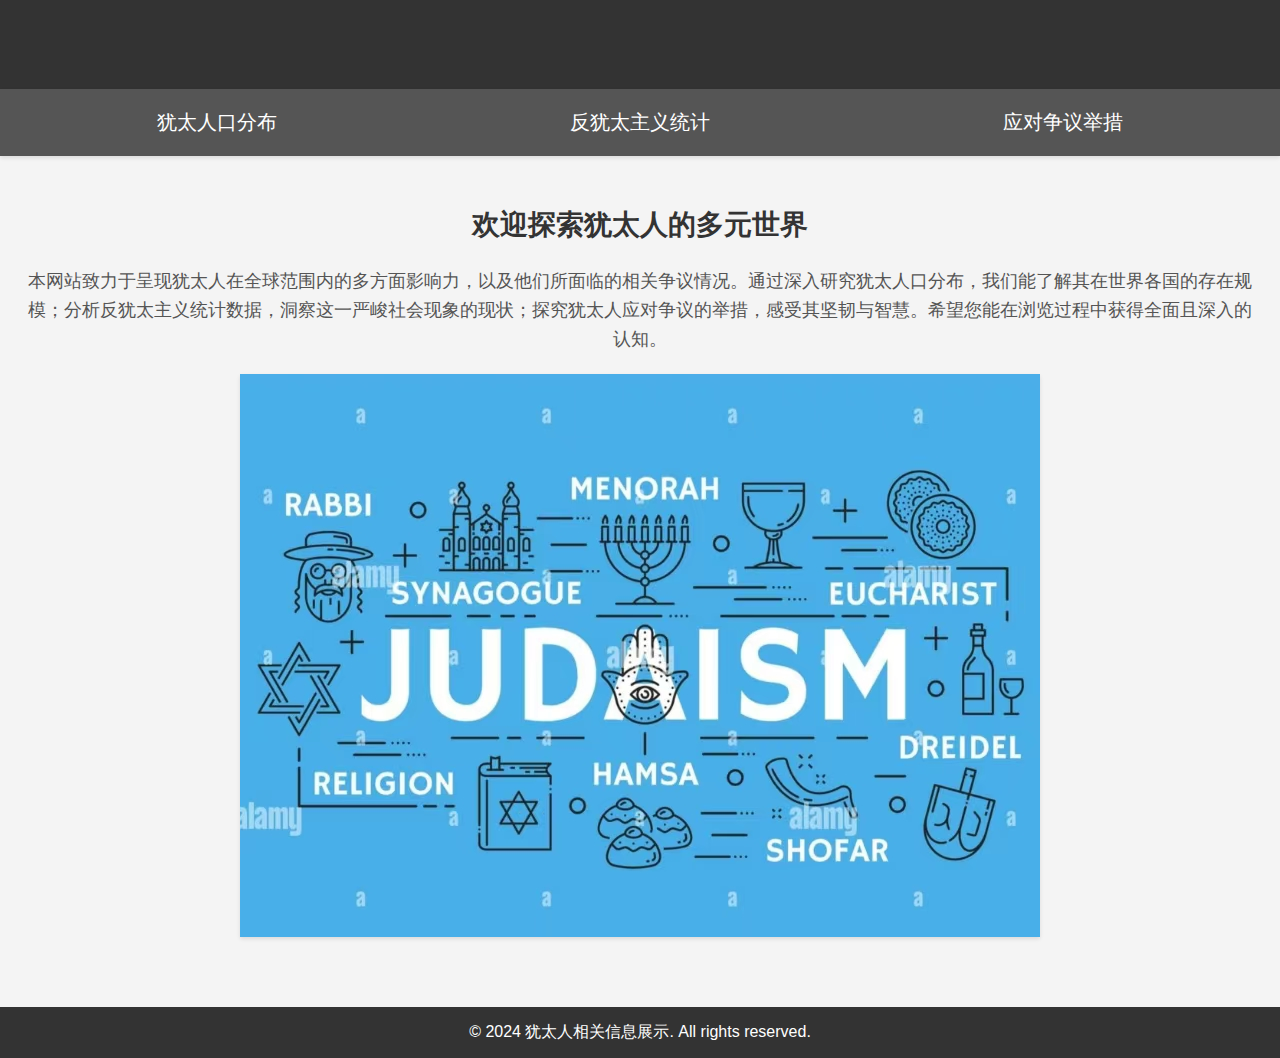
<file: web/index.html>
<!DOCTYPE html>
<html lang="en">

<head>
  <meta charset="UTF-8">
  <meta name="viewport" content="width=device-width, initial-scale=1.0">
  <title>犹太人的全球影响力与相关争议</title>
  <link rel="stylesheet" href="styles.css">
  <style>
    body {
      font-family: Arial, sans-serif;
      background-color: #f4f4f4;
      margin: 0;
      padding: 0;
    }

    header {
      background-color: #333;
      color: #fff;
      text-align: center;
      padding: 20px 0;
    }

    header h1 {
      font-size: 36px;
      margin: 0;
    }

    nav {
      background-color: #555;
      text-align: center;
    }

    nav ul {
      list-style-type: none;
      margin: 0;
      padding: 0;
    }

    nav ul li {
      display: inline-block;
      margin: 0 15px;
    }

    nav ul li a {
      color: #fff;
      text-decoration: none;
      font-size: 20px;
      padding: 10px 15px;
      display: block;
      transition: background-color 0.3s ease;
    }

    nav ul li a:hover {
      background-color: #777;
    }

    main {
      padding: 20px;
      text-align: center;
    }

    main h2 {
      font-size: 28px;
      color: #333;
      margin-top: 30px;
    }

    main p {
      font-size: 18px;
      color: #555;
      line-height: 1.6;
      margin: 20px 0;
    }

    footer {
      background-color: #333;
      color: #fff;
      text-align: center;
      padding: 15px 0;
      margin-top: 30px;
    }
  </style>
</head>

<body>
  <header>
    <h1>犹太人的全球影响力与相关争议</h1>
  </header>
  <nav>
    <ul>
      <li><a href="echarts.html">犹太人口分布</a></li>
      <li><a href="table.html">反犹太主义统计</a></li>
      <li><a href="text.html">应对争议举措</a></li>
    </ul>
  </nav>
  <main>
    <h2>欢迎探索犹太人的多元世界</h2>
    <p>本网站致力于呈现犹太人在全球范围内的多方面影响力，以及他们所面临的相关争议情况。通过深入研究犹太人口分布，我们能了解其在世界各国的存在规模；分析反犹太主义统计数据，洞察这一严峻社会现象的现状；探究犹太人应对争议的举措，感受其坚韧与智慧。希望您能在浏览过程中获得全面且深入的认知。</p>
    <img src="2.jpg" alt="相关图片描述"> <!-- 添加图片 -->
  </main>
  <footer>
    &copy; 2024 犹太人相关信息展示. All rights reserved.
  </footer>
</body>

</html>
</file>
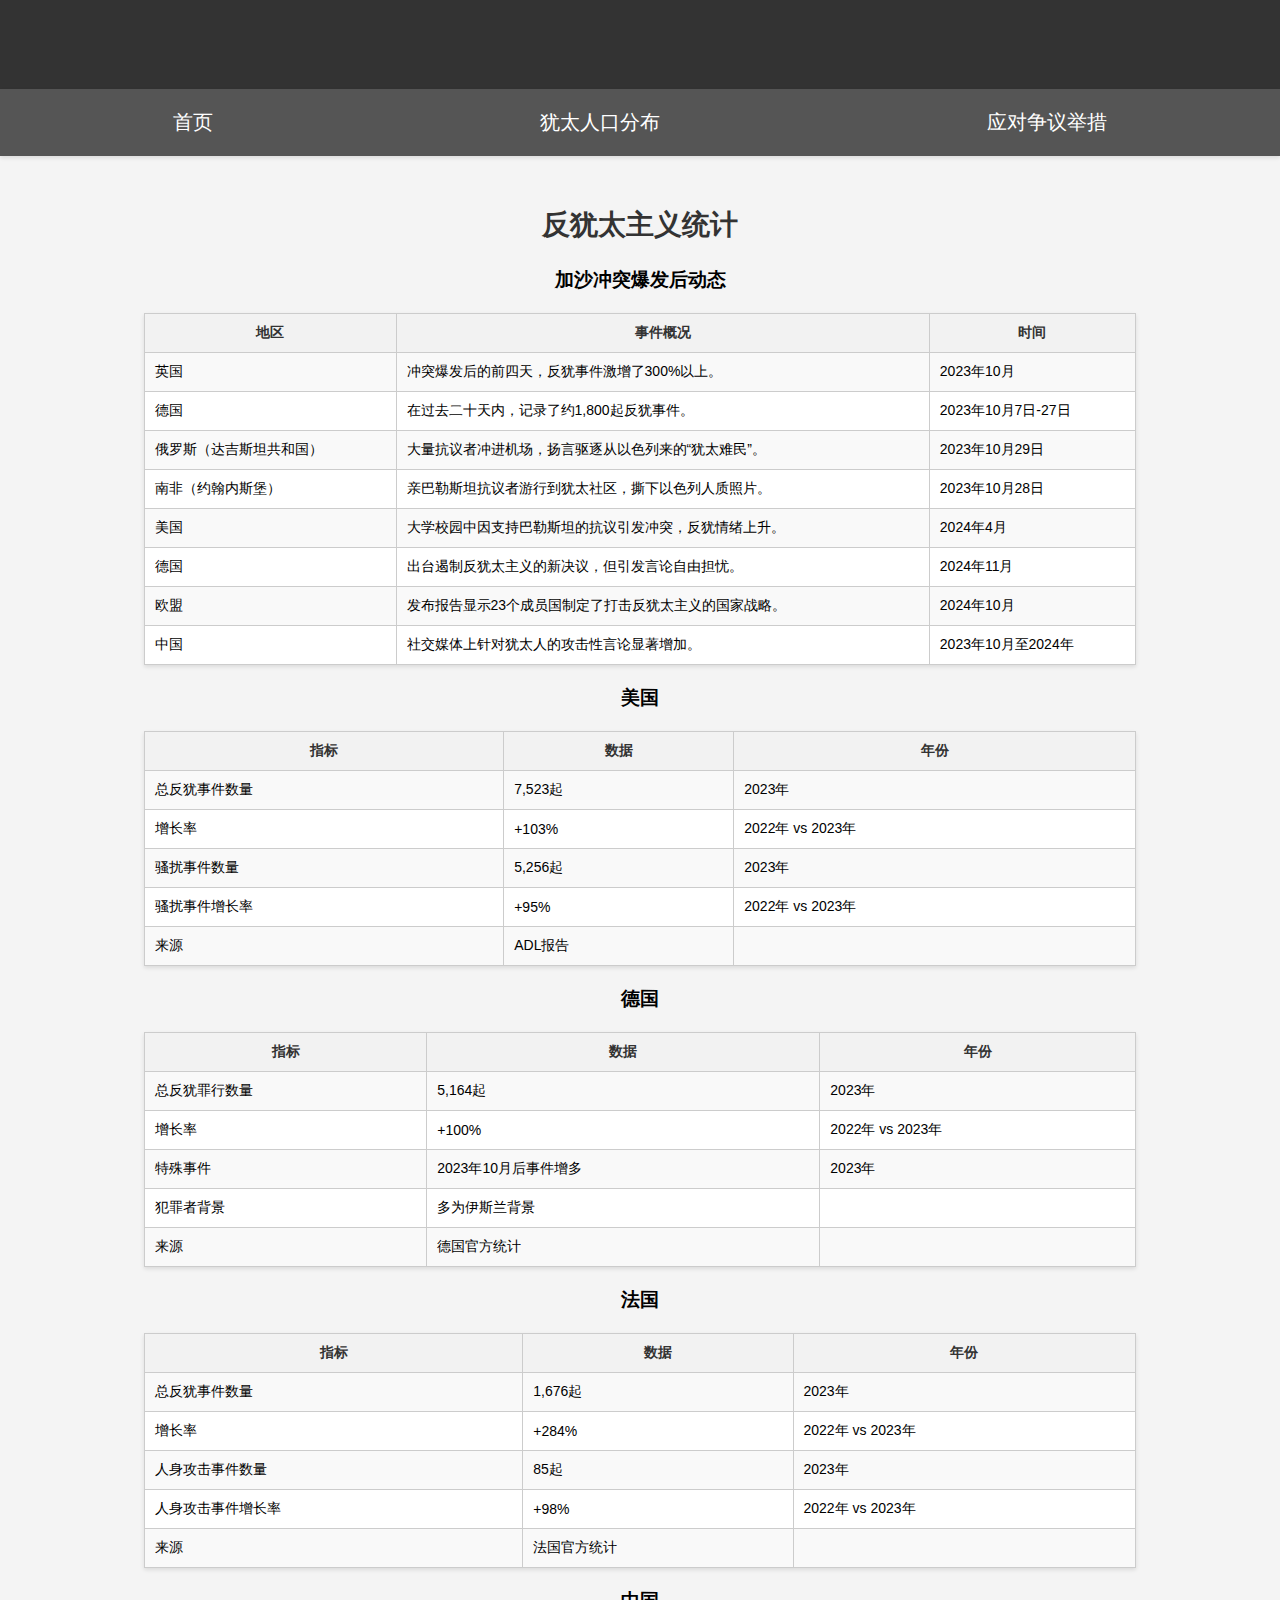
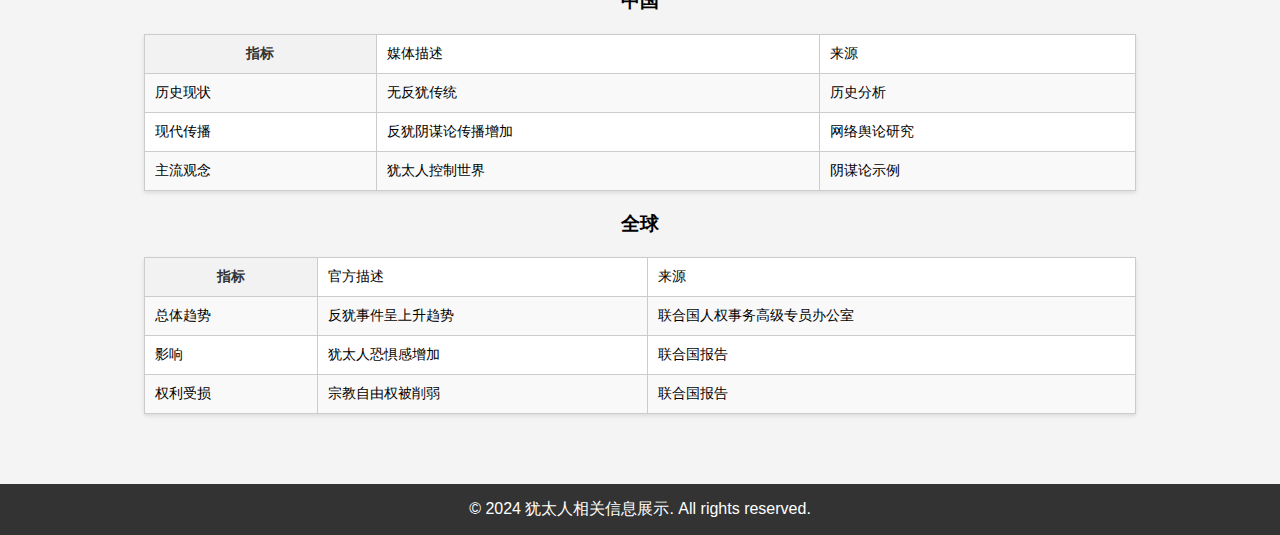
<file: web/table.html>
<!DOCTYPE html>
<html lang="en">

<head>
  <meta charset="UTF-8">
  <meta name="viewport" content="width=device-width, initial-scale=1.0">
  <title>犹太人的全球影响力与相关争议 - 反犹太主义统计</title>
  <link rel="stylesheet" href="styles.css">
  <style>
    body {
      font-family: Arial, sans-serif;
      background-color: #f4f4f4;
      margin: 0;
      padding: 0;
    }

    header {
      background-color: #333;
      color: #fff;
      text-align: center;
      padding: 20px 0;
    }

    header h1 {
      font-size: 36px;
      margin: 0;
    }

    nav {
      background-color: #555;
      text-align: center;
    }

    nav ul {
      list-style-type: none;
      margin: 0;
      padding: 0;
    }

    nav ul li {
      display: inline-block;
      margin: 0 15px;
    }

    nav ul li a {
      color: #fff;
      text-decoration: none;
      font-size: 20px;
      padding: 10px 15px;
      display: block;
      transition: background-color 0.3s ease;
    }

    nav ul li a:hover {
      background-color: #777;
    }

    main {
      padding: 20px;
      text-align: center;
    }

    main h2 {
      font-size: 28px;
      color: #333;
      margin-top: 30px;
    }

    main p {
      font-size: 18px;
      color: #555;
      line-height: 1.6;
      margin: 20px 0;
    }

    footer {
      background-color: #333;
      color: #fff;
      text-align: center;
      padding: 15px 0;
      margin-top: 30px;
    }

    table {
      width: 80%;
      margin: 20px auto;
      border-collapse: collapse;
      box-shadow: 0 2px 4px rgba(0, 0, 0, 0.1);
      background-color: #fff;
    }

    table th {
      background-color: #f2f2f2;
      color: #333;
      text-align: center;
      padding: 10px;
      font-weight: bold;
    }

    table td {
      padding: 10px;
      text-align: left;
      border: 1px solid #ccc;
    }

    table tr:nth-child(even) {
      background-color: #f9f9f9;
    }
  </style>
</head>

<body>
  <header>
    <h1>犹太人的全球影响力与相关争议</h1>
  </header>
  <nav>
    <ul>
      <li><a href="index.html">首页</a></li>
      <li><a href="echarts.html">犹太人口分布</a></li>
      <li><a href="text.html">应对争议举措</a></li>
    </ul>
  </nav>
  
  <main>
    <h2>反犹太主义统计</h2>

    <h3>加沙冲突爆发后动态</h3>
    <table>
        <tr>
            <th>地区</th>
            <th>事件概况</th>
            <th>时间</th>
        </tr>
        <tr>
            <td>英国</td>
            <td>冲突爆发后的前四天，反犹事件激增了300%以上。</td>
            <td>2023年10月</td>
        </tr>
        <tr>
            <td>德国</td>
            <td>在过去二十天内，记录了约1,800起反犹事件。</td>
            <td>2023年10月7日-27日</td>
        </tr>
        <tr>
            <td>俄罗斯（达吉斯坦共和国）</td>
            <td>大量抗议者冲进机场，扬言驱逐从以色列来的“犹太难民”。</td>
            <td>2023年10月29日</td>
        </tr>
        <tr>
            <td>南非（约翰内斯堡）</td>
            <td>亲巴勒斯坦抗议者游行到犹太社区，撕下以色列人质照片。</td>
            <td>2023年10月28日</td>
        </tr>
        <tr>
          <td>美国</td>
          <td>大学校园中因支持巴勒斯坦的抗议引发冲突，反犹情绪上升。</td>
          <td>2024年4月</td>
      </tr>
      <tr>
          <td>德国</td>
          <td>出台遏制反犹太主义的新决议，但引发言论自由担忧。</td>
          <td>2024年11月</td>
      </tr>
      <tr>
          <td>欧盟</td>
          <td>发布报告显示23个成员国制定了打击反犹太主义的国家战略。</td>
          <td>2024年10月</td>
      </tr>
      <tr>
          <td>中国</td>
          <td>社交媒体上针对犹太人的攻击性言论显著增加。</td>
          <td>2023年10月至2024年</td>
      </tr>
    </table>

    <h3>美国</h3>
    <table>
        <tr>
            <th>指标</th>
            <th>数据</th>
            <th>年份</th>
        </tr>
        <tr>
            <td>总反犹事件数量</td>
            <td>7,523起</td>
            <td>2023年</td>
        </tr>
        <tr>
            <td>增长率</td>
            <td>+103%</td>
            <td>2022年 vs 2023年</td>
        </tr>
        <tr>
            <td>骚扰事件数量</td>
            <td>5,256起</td>
            <td>2023年</td>
        </tr>
        <tr>
            <td>骚扰事件增长率</td>
            <td>+95%</td>
            <td>2022年 vs 2023年</td>
        </tr>
        <tr>
            <td>来源</td>
            <td>ADL报告</td>
            <td></td>
        </tr>
    </table>

    <h3>德国</h3>
    <table>
        <tr>
            <th>指标</th>
            <th>数据</th>
            <th>年份</th>
        </tr>
        <tr>
            <td>总反犹罪行数量</td>
            <td>5,164起</td>
            <td>2023年</td>
        </tr>
        <tr>
            <td>增长率</td>
            <td>+100%</td>
            <td>2022年 vs 2023年</td>
        </tr>
        <tr>
            <td>特殊事件</td>
            <td>2023年10月后事件增多</td>
            <td>2023年</td>
        </tr>
        <tr>
            <td>犯罪者背景</td>
            <td>多为伊斯兰背景</td>
            <td></td>
        </tr>
        <tr>
            <td>来源</td>
            <td>德国官方统计</td>
            <td></td>
        </tr>
    </table>

    <h3>法国</h3>
    <table>
        <tr>
            <th>指标</th>
            <th>数据</th>
            <th>年份</th>
        </tr>
        <tr>
            <td>总反犹事件数量</td>
            <td>1,676起</td>
            <td>2023年</td>
        </tr>
        <tr>
            <td>增长率</td>
            <td>+284%</td>
            <td>2022年 vs 2023年</td>
        </tr>
        <tr>
            <td>人身攻击事件数量</td>
            <td>85起</td>
            <td>2023年</td>
        </tr>
        <tr>
            <td>人身攻击事件增长率</td>
            <td>+98%</td>
            <td>2022年 vs 2023年</td>
        </tr>
        <tr>
            <td>来源</td>
            <td>法国官方统计</td>
            <td></td>
        </tr>
    </table>

    <h3>中国</h3>
    <table>
        <tr>
            <th>指标</th>
            <td>媒体描述</td>
            <td>来源</td>
        </tr>
        <tr>
            <td>历史现状</td>
            <td>无反犹传统</td>
            <td>历史分析</td>
        </tr>
        <tr>
            <td>现代传播</td>
            <td>反犹阴谋论传播增加</td>
            <td>网络舆论研究</td>
        </tr>
        <tr>
            <td>主流观念</td>
            <td>犹太人控制世界</td>
            <td>阴谋论示例</td>
          </tr>
      </table>
  
      <h3>全球</h3>
      <table>
          <tr>
              <th>指标</th>
              <td>官方描述</td>
              <td>来源</td>
          </tr>
          <tr>
              <td>总体趋势</td>
              <td>反犹事件呈上升趋势</td>
              <td>联合国人权事务高级专员办公室</td>
          </tr>
          <tr>
              <td>影响</td>
              <td>犹太人恐惧感增加</td>
              <td>联合国报告</td>
          </tr>
          <tr>
              <td>权利受损</td>
              <td>宗教自由权被削弱</td>
              <td>联合国报告</td>
          </tr>
      </table>
  </main>

  <footer>
    &copy; 2024 犹太人相关信息展示. All rights reserved.
  </footer>
</body>

</html>
</file>
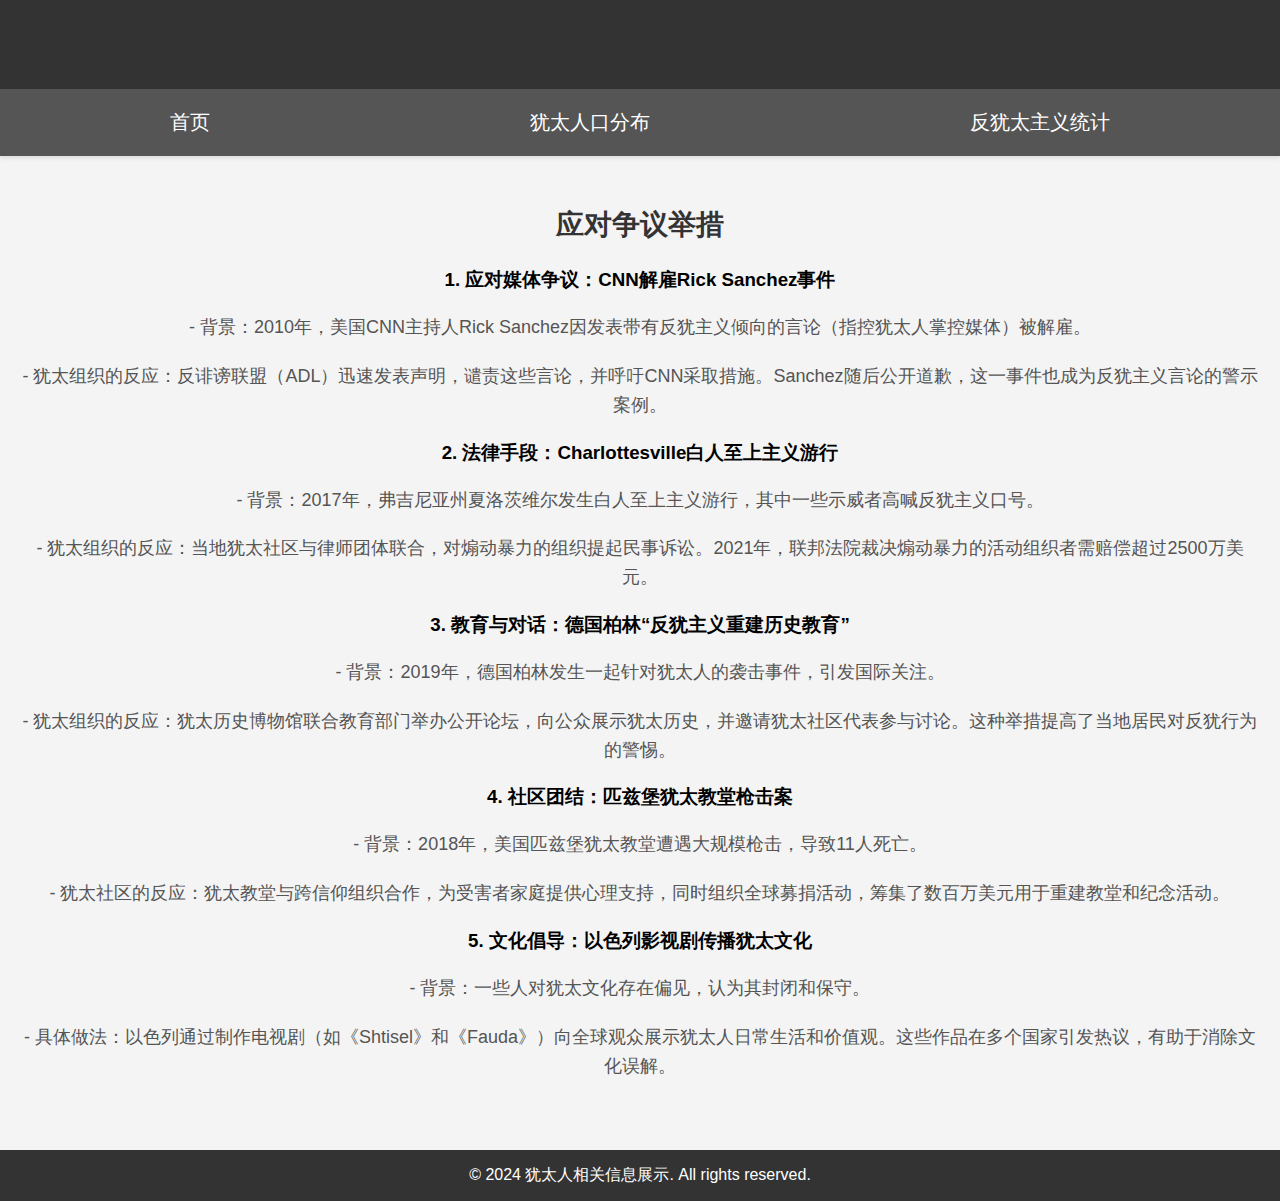
<file: web/text.html>
<!DOCTYPE html>
<html lang="en">

<head>
  <meta charset="UTF-8">
  <meta name="viewport" content="width=device-width, initial-scale=1.0">
  <title>犹太人的全球影响力与相关争议 - 应对争议举措</title>
  <link rel="stylesheet" href="styles.css">
  <style>
    body {
      font-family: Arial, sans-serif;
      background-color: #f4f4f4;
      margin: 0;
      padding: 0;
    }

    header {
      background-color: #333;
      color: #fff;
      text-align: center;
      padding: 20px 0;
    }

    header h1 {
      font-size: 36px;
      margin: 0;
    }

    nav {
      background-color: #555;
      text-align: center;
    }

    nav ul {
      list-style-type: none;
      margin: 0;
      padding: 0;
    }

    nav ul li {
      display: inline-block;
      margin: 0 15px;
    }

    nav ul li a {
      color: #fff;
      text-decoration: none;
      font-size: 20px;
      padding: 10px 15px;
      display: block;
      transition: background-color 0.3s ease;
    }

    nav ul li a:hover {
      background-color: #777;
    }

    main {
      padding: 20px;
      text-align: center;
    }

    main h2 {
      font-size: 28px;
      color: #333;
      margin-top: 30px;
    }

    main p {
      font-size: 18px;
      color: #555;
      line-height: 1.6;
      margin: 20px 0;
    }

    footer {
      background-color: #333;
      color: #fff;
      text-align: center;
      padding: 15px 0;
      margin-top: 30px;
    }
  </style>
</head>

<body>
  <header>
    <h1>犹太人的全球影响力与相关争议</h1>
  </header>
  <nav>
    <ul>
      <li><a href="index.html">首页</a></li>
      <li><a href="echarts.html">犹太人口分布</a></li>
      <li><a href="table.html">反犹太主义统计</a></li>
    </ul>
  </nav>
  <main>
    <h2>应对争议举措</h2>
    <h3>1. 应对媒体争议：CNN解雇Rick Sanchez事件</h3>
    <p>
      - 背景：2010年，美国CNN主持人Rick Sanchez因发表带有反犹主义倾向的言论（指控犹太人掌控媒体）被解雇。
    </p>
    <p>
      - 犹太组织的反应：反诽谤联盟（ADL）迅速发表声明，谴责这些言论，并呼吁CNN采取措施。Sanchez随后公开道歉，这一事件也成为反犹主义言论的警示案例。
    </p>

    <h3>2. 法律手段：Charlottesville白人至上主义游行</h3>
    <p>
      - 背景：2017年，弗吉尼亚州夏洛茨维尔发生白人至上主义游行，其中一些示威者高喊反犹主义口号。
    </p>
    <p>
      - 犹太组织的反应：当地犹太社区与律师团体联合，对煽动暴力的组织提起民事诉讼。2021年，联邦法院裁决煽动暴力的活动组织者需赔偿超过2500万美元。
    </p>

    <h3>3. 教育与对话：德国柏林“反犹主义重建历史教育”</h3>
    <p>
      - 背景：2019年，德国柏林发生一起针对犹太人的袭击事件，引发国际关注。
    </p>
    <p>
      - 犹太组织的反应：犹太历史博物馆联合教育部门举办公开论坛，向公众展示犹太历史，并邀请犹太社区代表参与讨论。这种举措提高了当地居民对反犹行为的警惕。
    </p>

    <h3>4. 社区团结：匹兹堡犹太教堂枪击案</h3>
    <p>
      - 背景：2018年，美国匹兹堡犹太教堂遭遇大规模枪击，导致11人死亡。
    </p>
    <p>
      - 犹太社区的反应：犹太教堂与跨信仰组织合作，为受害者家庭提供心理支持，同时组织全球募捐活动，筹集了数百万美元用于重建教堂和纪念活动。
    </p>

    <h3>5. 文化倡导：以色列影视剧传播犹太文化</h3>
    <p>
      - 背景：一些人对犹太文化存在偏见，认为其封闭和保守。
    </p>
    <p>
      - 具体做法：以色列通过制作电视剧（如《Shtisel》和《Fauda》）向全球观众展示犹太人日常生活和价值观。这些作品在多个国家引发热议，有助于消除文化误解。
    </p>
  </main>
  <footer>
    &copy; 2024 犹太人相关信息展示. All rights reserved.
  </footer>
</body>

</html>
</file>
<file: web/styles.css>
body {
  font-family: Arial, sans-serif;
  background-color: #f4f4f4;
}

nav {
  background-color: #333;
  color: white;
  padding: 10px;
  box-shadow: 0 2px 4px rgba(0, 0, 0, 0.1);
}

nav ul {
  list-style-type: none;
  margin: 0;
  padding: 0;
  display: flex;
  justify-content: space-around;
}

nav ul li {
  cursor: pointer;
}

nav ul li a {
  color: white;
  text-decoration: none;
  padding: 10px 15px;
  border-radius: 5px;
  transition: background-color 0.3s ease;
}

nav ul li a:hover {
  background-color: #555;
}

h1 {
  text-align: center;
  margin-top: 20px;
  color: #333;
}

table {
  width: 80%;
  margin: 20px auto;
  border-collapse: collapse;
  background-color: white;
  box-shadow: 0 2px 4px rgba(0, 0, 0, 0.1);
}

table th,
table td {
  padding: 10px;
  text-align: left;
  border: 1px solid #ccc;
  font-size: 14px;
}

img {
  display: block;
  max-width: 100%;
  margin: 20px auto;
  box-shadow: 0 2px 4px rgba(0, 0, 0, 0.1);
}

p {
  text-align: center;
  color: #333;
  margin-top: 10px;
}

/* Echarts图表容器样式 */
#echartsChart {
  background-color: white;
  box-shadow: 0 2px 4px rgba(0, 0, 0, 0.1);
}
</file>
